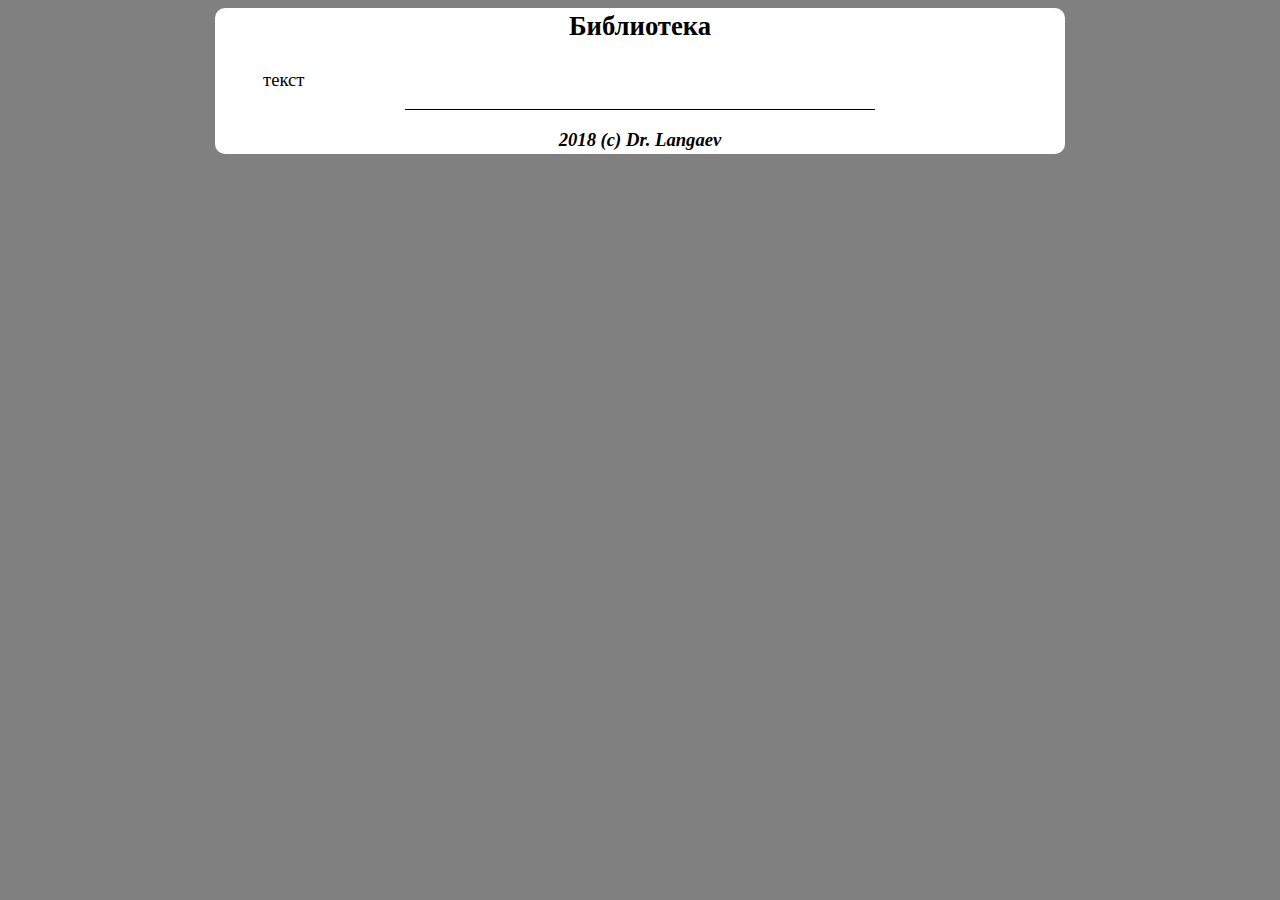
<file: library.html>
<!DOCTYPE HTML PUBLIC "-//W3C//DTD HTML 4.0 Transitional//EN">
<html>
	<head>
		<meta http-equiv="content-type" content="text/html; charset=UTF-8">
		<link rel="shortcut icon" href="images/favicon.ico" type="image/x-icon">
		<link rel="stylesheet" href="css/mainstyle.css" type="text/css">
		<title>Библиотека</title>
	</head>
	<body>
		<table>
			<tr>
				<td>
					<p class="caption">Библиотека</p>
					<p>текст</p>
					
					<hr style="border: 0; height: 1px; background-color: black" width="470px">
					<p style="text-align: center;"><i><b>2018 (c) Dr. Langaev</b></i></p>
				</td>
			</tr>
		</table>
	</body>
</html>
</file>
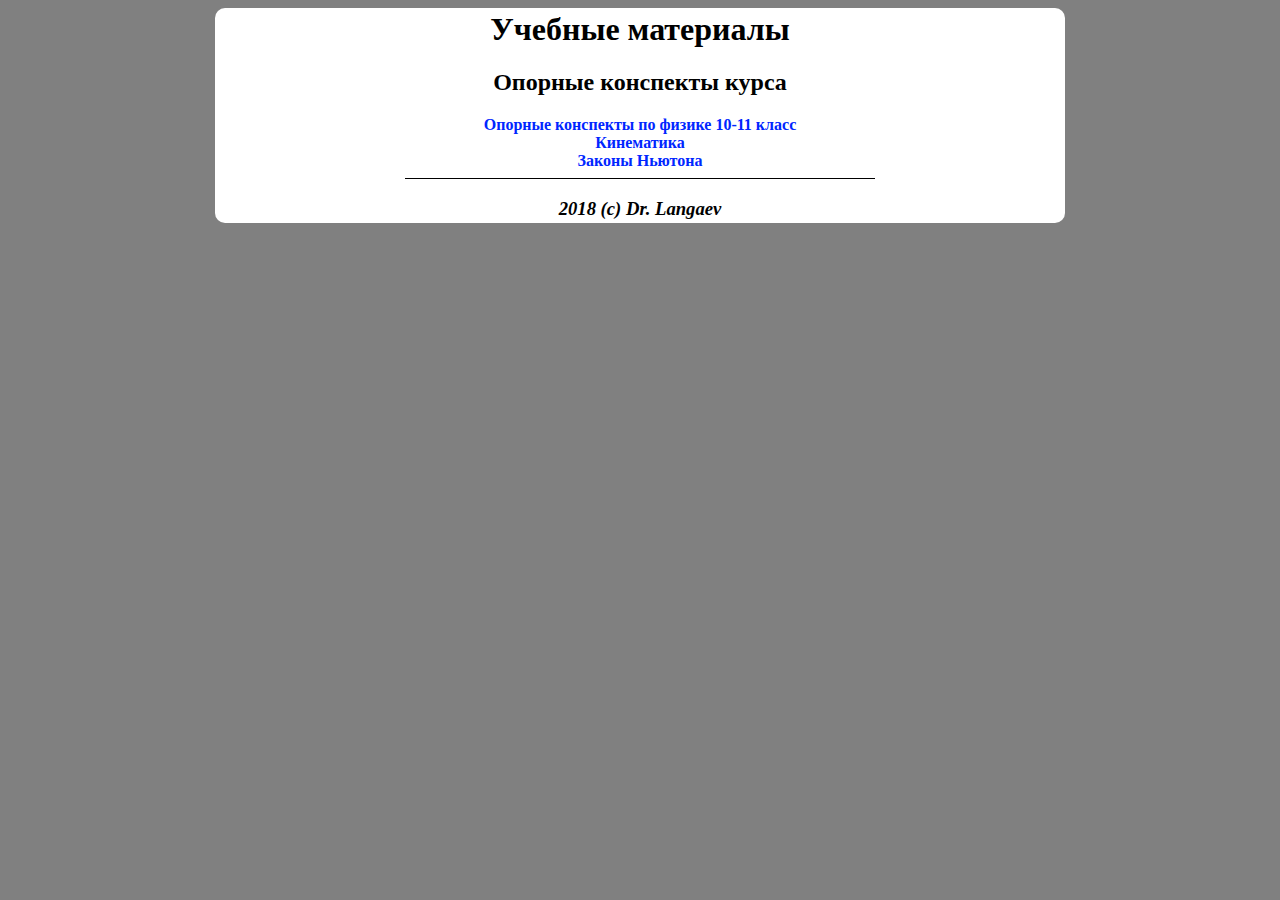
<file: materials.html>
<!DOCTYPE HTML PUBLIC "-//W3C//DTD HTML 4.0 Transitional//EN">
<html>
	<head>
		<meta http-equiv="content-type" content="text/html; charset=UTF-8">
		<link rel="shortcut icon" href="images/favicon.ico" type="image/x-icon">
		<link rel="stylesheet" href="css/mainstyle.css" type="text/css">
		<title>Учебные материалы</title>
	</head>
	<body>
		<table>
			<tr>
				<td>
					<h1>Учебные материалы</h1>
					<h2>Опорные конспекты курса</h2>
					<a href="files/basic10-11.pptx">Опорные конспекты по физике 10-11 класс</a><br>
					<a href="files/cinematics.pptx">Кинематика</a><br>
					<a href="files/Newtonlaw.ppt">Законы Ньютона</a><br>
					
					<hr style="border: 0; height: 1px; background-color: black" width="470px">
					<p style="text-align: center;"><i><b>2018 (c) Dr. Langaev</b></i></p>
				</td>
			</tr>
		</table>
	</body>
</html>
</file>
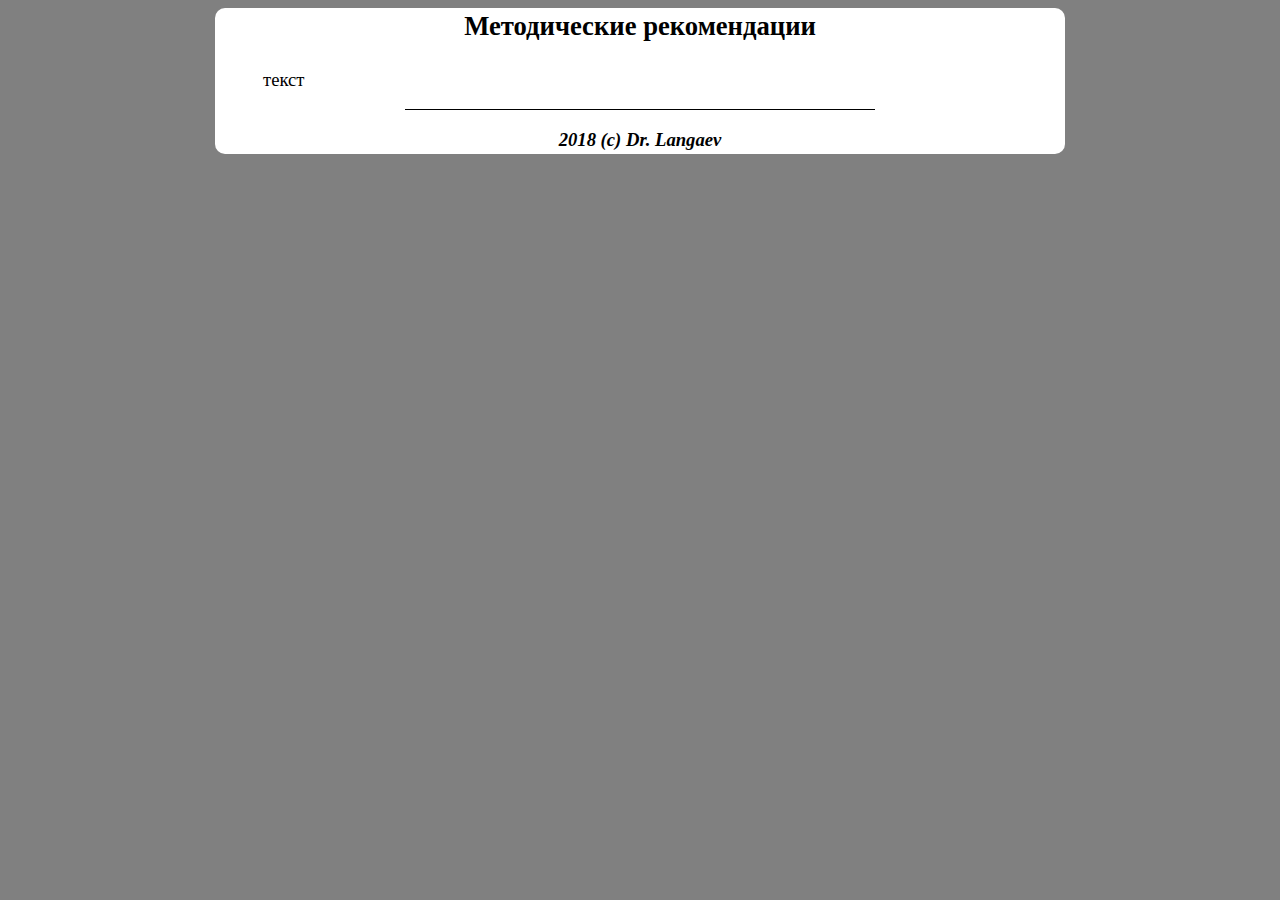
<file: metodical.html>
<!DOCTYPE HTML PUBLIC "-//W3C//DTD HTML 4.0 Transitional//EN">
<html>
	<head>
		<meta http-equiv="content-type" content="text/html; charset=UTF-8">
		<link rel="shortcut icon" href="images/favicon.ico" type="image/x-icon">
		<link rel="stylesheet" href="css/mainstyle.css" type="text/css">
		<title>Методические рекомендации</title>
	</head>
	<body>
		<table>
			<tr>
				<td>
					<p class="caption">Методические рекомендации</p>
					<p>текст</p>
					
					<hr style="border: 0; height: 1px; background-color: black" width="470px">
					<p style="text-align: center;"><i><b>2018 (c) Dr. Langaev</b></i></p>
				</td>
			</tr>
		</table>
	</body>
</html>
</file>
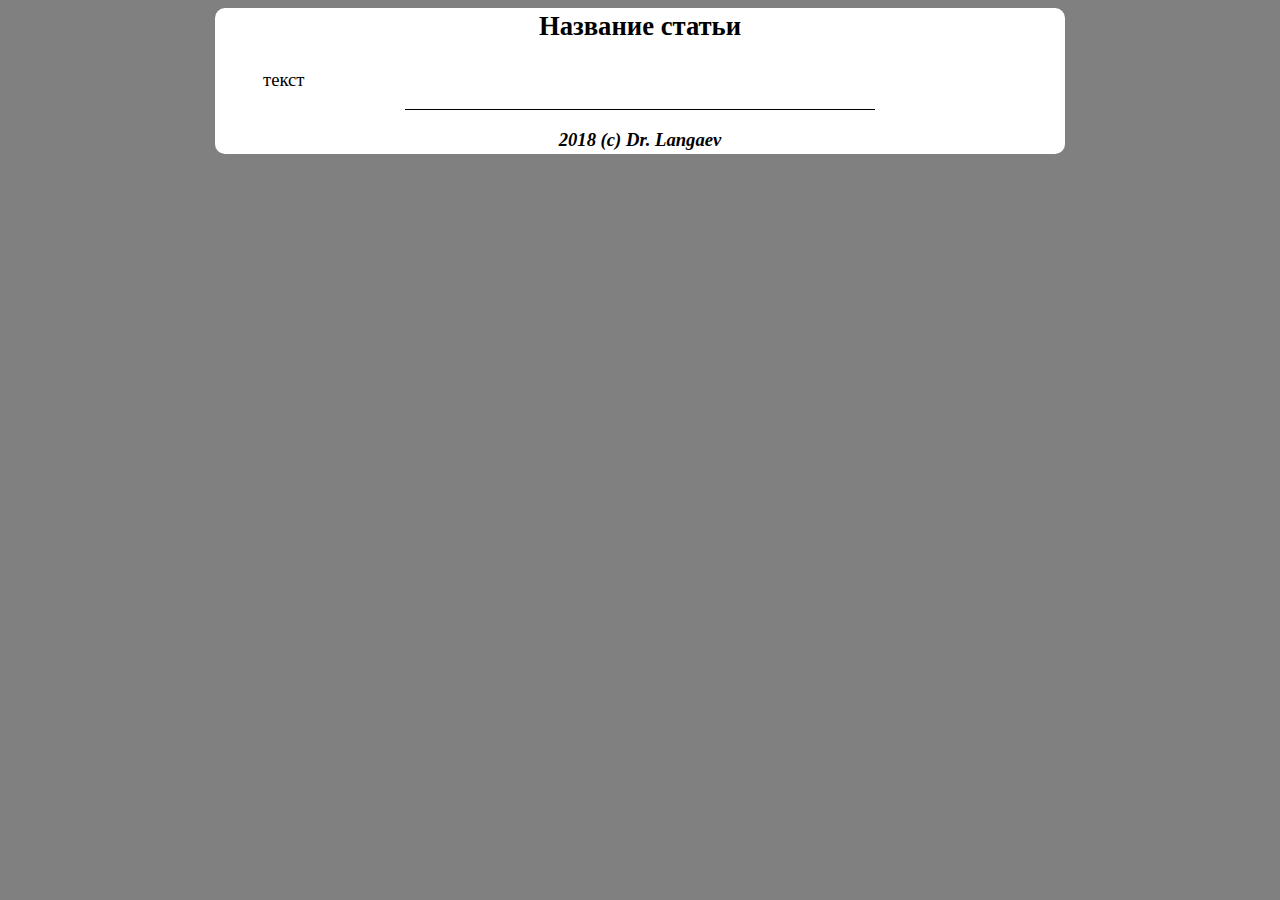
<file: new.html>
<!DOCTYPE HTML PUBLIC "-//W3C//DTD HTML 4.0 Transitional//EN">
<html>
	<head>
		<meta http-equiv="content-type" content="text/html; charset=UTF-8">
		<link rel="shortcut icon" href="images/favicon.ico" type="image/x-icon">
		<link rel="stylesheet" href="css/mainstyle.css" type="text/css">
		<title>Название статьи</title>
	</head>
	<body>
		<table>
			<tr>
				<td>
					<p class="caption">Название статьи</p>
					<p>текст</p>
					
					<hr style="border: 0; height: 1px; background-color: black" width="470px">
					<p style="text-align: center;"><i><b>2018 (c) Dr. Langaev</b></i></p>
				</td>
			</tr>
		</table>
	</body>
</html>
</file>
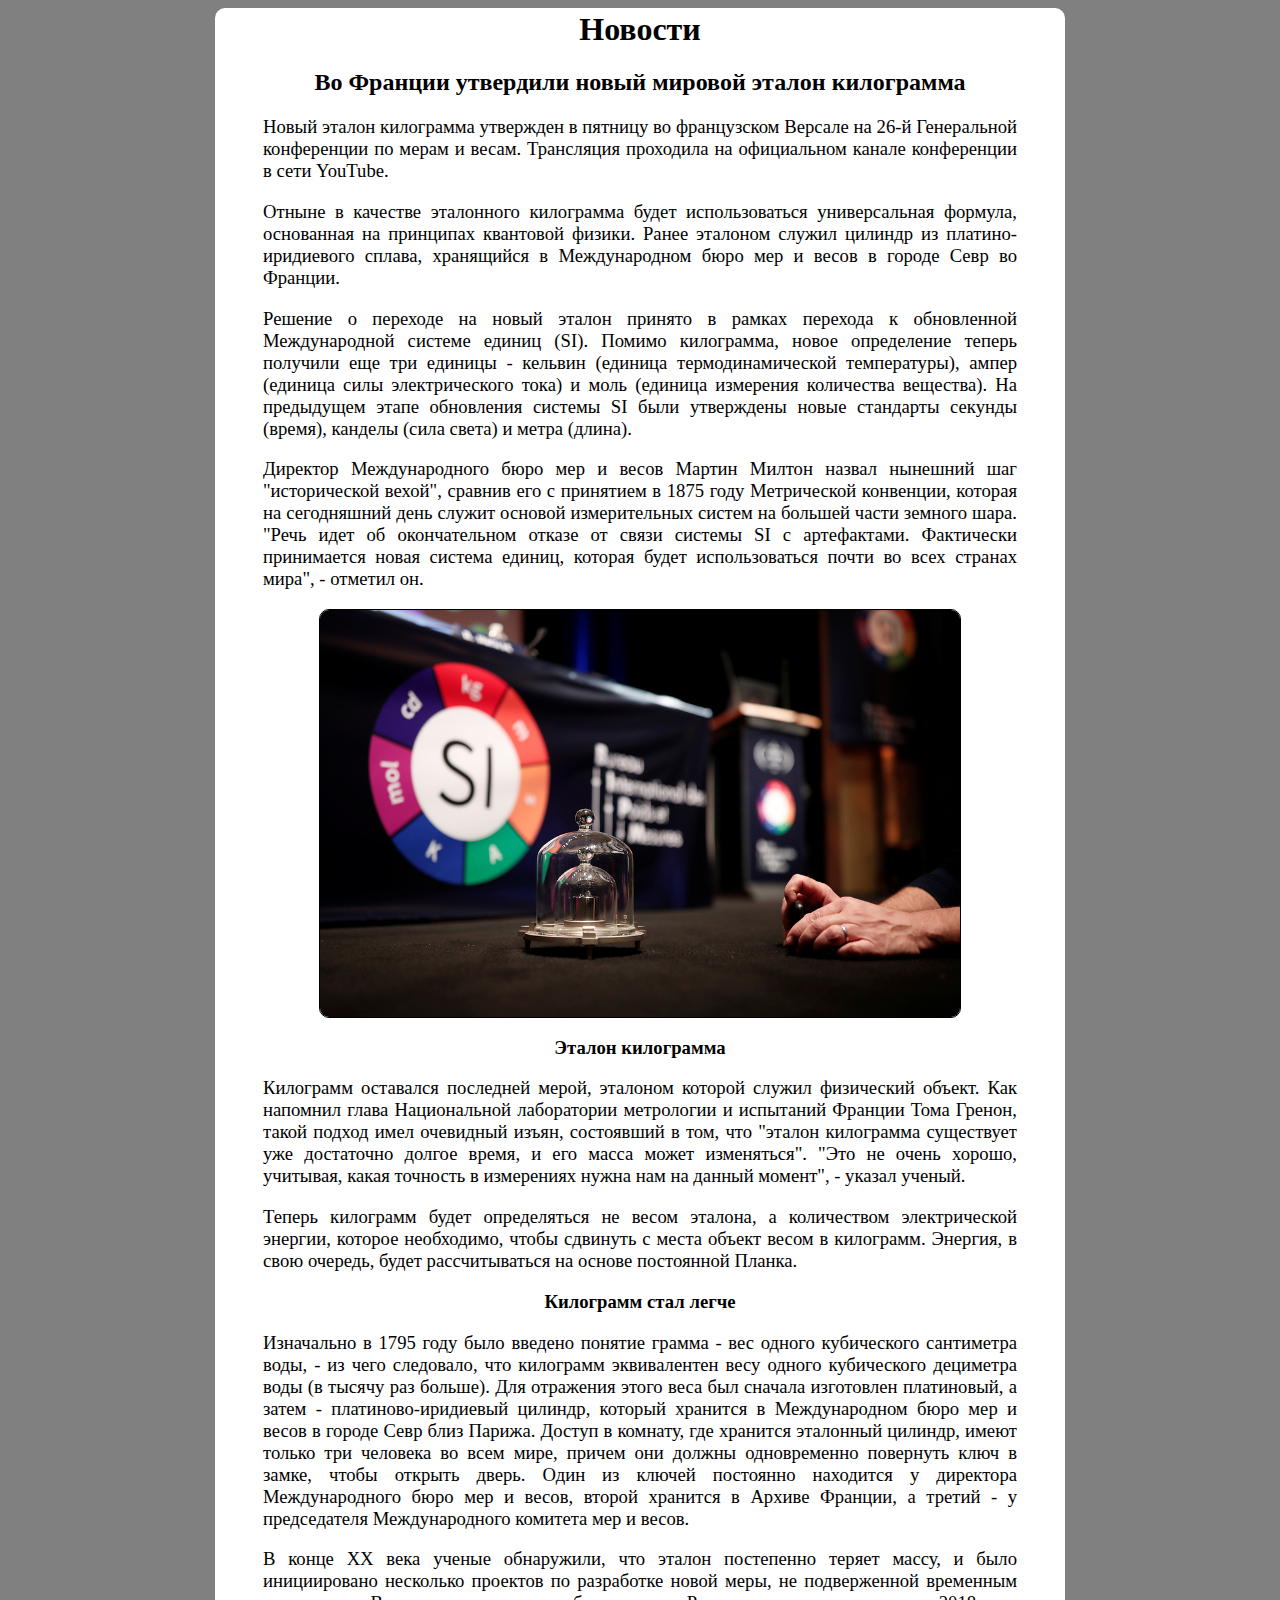
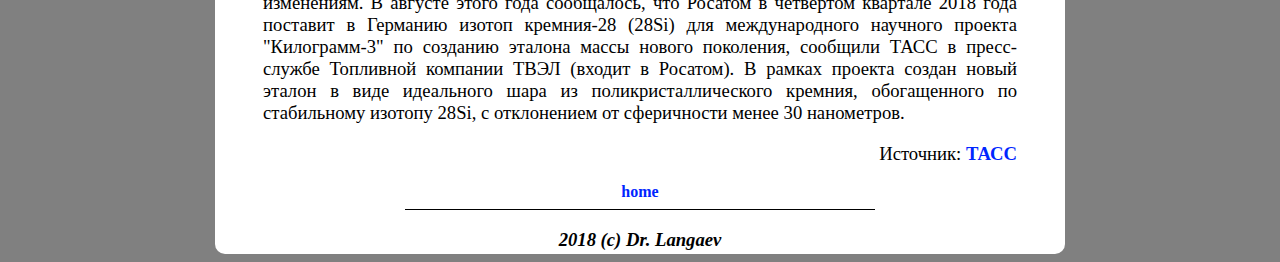
<file: news.html>
<!DOCTYPE HTML PUBLIC "-//W3C//DTD HTML 4.0 Transitional//EN">
<html>
	<head>
		<meta http-equiv="content-type" content="text/html; charset=UTF-8">
		<link rel="shortcut icon" href="images/favicon.ico" type="image/x-icon">
		<link rel="stylesheet" href="css/mainstyle.css" type="text/css">
		<title>Новости</title>
	</head>
	<body>
		<table>
			<tr>
				<td>
					<h1>Новости</h1>
					
					<h2>Во Франции утвердили новый мировой эталон килограмма</h2>
					<p>Новый эталон килограмма утвержден в пятницу во французском Версале на 26-й Генеральной конференции по мерам и весам. Трансляция проходила на официальном канале конференции в сети YouTube. </p>
					<p>Отныне в качестве эталонного килограмма будет использоваться универсальная формула, основанная на принципах квантовой физики. Ранее эталоном служил цилиндр из платино-иридиевого сплава, хранящийся в Международном бюро мер и весов в городе Севр во Франции.</p>
					<p>Решение о переходе на новый эталон принято в рамках перехода к обновленной Международной системе единиц (SI). Помимо килограмма, новое определение теперь получили еще три единицы - кельвин (единица термодинамической температуры), ампер (единица силы электрического тока) и моль (единица измерения количества вещества). На предыдущем этапе обновления системы SI были утверждены новые стандарты секунды (время), канделы (сила света) и метра (длина). </p>
					<p>Директор Международного бюро мер и весов Мартин Милтон назвал нынешний шаг "исторической вехой", сравнив его с принятием в 1875 году Метрической конвенции, которая на сегодняшний день служит основой измерительных систем на большей части земного шара. "Речь идет об окончательном отказе от связи системы SI с артефактами. Фактически принимается новая система единиц, которая будет использоваться почти во всех странах мира", - отметил он.</p>
					
					<img src="images/kilo.jpg" width="640px" height="407px">
					
					<h3>Эталон килограмма</h3>
					<p>Килограмм оставался последней мерой, эталоном которой служил физический объект. Как напомнил глава Национальной лаборатории метрологии и испытаний Франции Тома Гренон, такой подход имел очевидный изъян, состоявший в том, что "эталон килограмма существует уже достаточно долгое время, и его масса может изменяться". "Это не очень хорошо, учитывая, какая точность в измерениях нужна нам на данный момент", - указал ученый. </p>
					<p>Теперь килограмм будет определяться не весом эталона, а количеством электрической энергии, которое необходимо, чтобы сдвинуть с места объект весом в килограмм. Энергия, в свою очередь, будет рассчитываться на основе постоянной Планка.</p>
					
					<h3>Килограмм стал легче</h3>
					<p>Изначально в 1795 году было введено понятие грамма - вес одного кубического сантиметра воды, - из чего следовало, что килограмм эквивалентен весу одного кубического дециметра воды (в тысячу раз больше). Для отражения этого веса был сначала изготовлен платиновый, а затем - платиново-иридиевый цилиндр, который хранится в Международном бюро мер и весов в городе Севр близ Парижа. Доступ в комнату, где хранится эталонный цилиндр, имеют только три человека во всем мире, причем они должны одновременно повернуть ключ в замке, чтобы открыть дверь. Один из ключей постоянно находится у директора Международного бюро мер и весов, второй хранится в Архиве Франции, а третий - у председателя Международного комитета мер и весов. </p>
					<p>В конце XX века ученые обнаружили, что эталон постепенно теряет массу, и было инициировано несколько проектов по разработке новой меры, не подверженной временным изменениям. В августе этого года сообщалось, что Росатом в четвертом квартале 2018 года поставит в Германию изотоп кремния-28 (28Si) для международного научного проекта "Килограмм-3" по созданию эталона массы нового поколения, сообщили ТАСС в пресс-службе Топливной компании ТВЭЛ (входит в Росатом). В рамках проекта создан новый эталон в виде идеального шара из поликристаллического кремния, обогащенного по стабильному изотопу 28Si, с отклонением от сферичности менее 30 нанометров.</p>
					<p style="text-decoration: italic; text-align: right">Источник: <a href="https://tass.ru/nauka/5802059">ТАСС</a></p>
					<a href="index.html">home</a>
					<hr style="border: 0; height: 1px; background-color: black" width="470px">
					<p style="text-align: center;"><i><b>2018 (c) Dr. Langaev</b></i></p>
				</td>
			</tr>
		</table>
	</body>
</html>
</file>
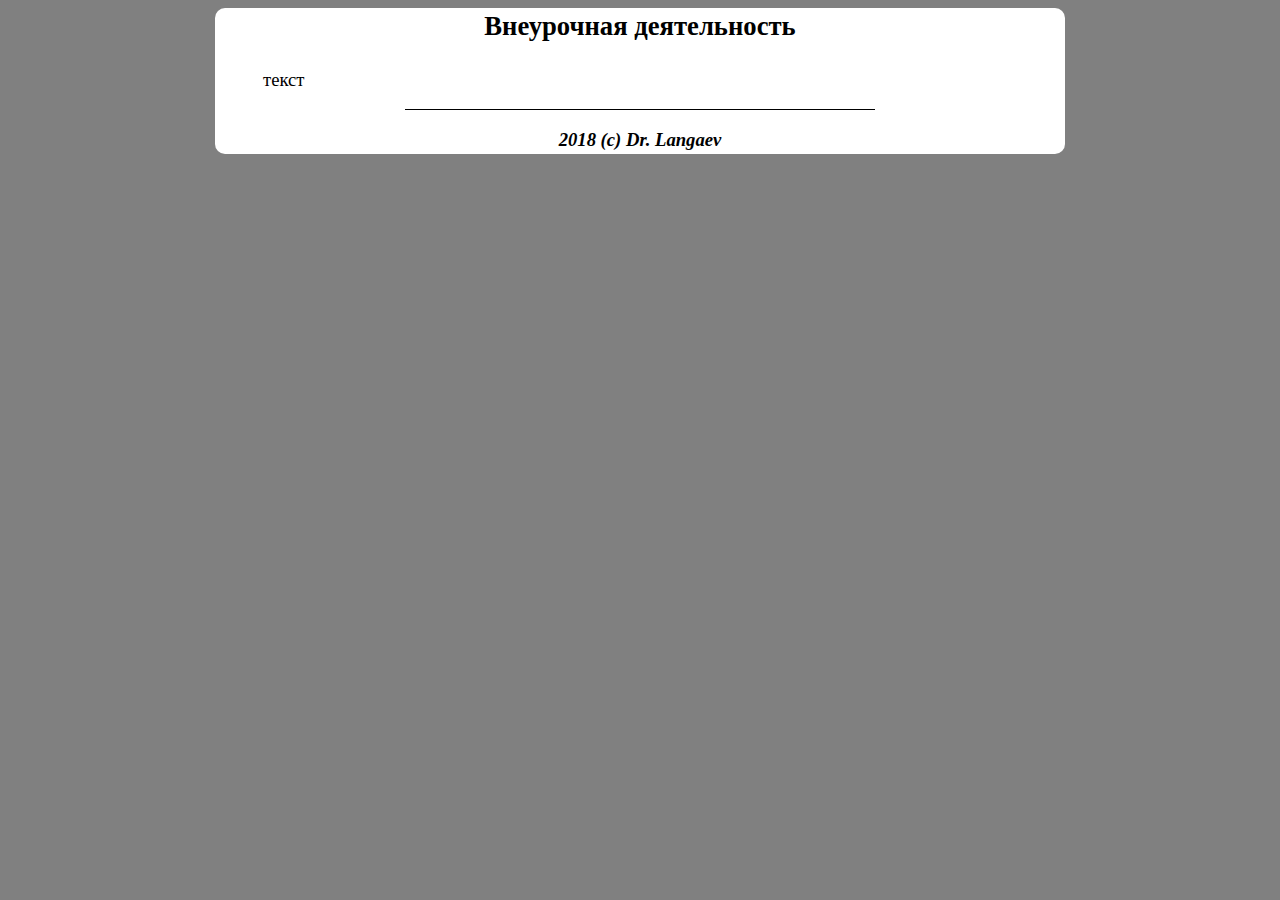
<file: other_activity.html>
<!DOCTYPE HTML PUBLIC "-//W3C//DTD HTML 4.0 Transitional//EN">
<html>
	<head>
		<meta http-equiv="content-type" content="text/html; charset=UTF-8">
		<link rel="shortcut icon" href="images/favicon.ico" type="image/x-icon">
		<link rel="stylesheet" href="css/mainstyle.css" type="text/css">
		<title>Внеурочная деятельность</title>
	</head>
	<body>
		<table>
			<tr>
				<td>
					<p class="caption">Внеурочная деятельность</p>
					<p>текст</p>
					
					<hr style="border: 0; height: 1px; background-color: black" width="470px">
					<p style="text-align: center;"><i><b>2018 (c) Dr. Langaev</b></i></p>
				</td>
			</tr>
		</table>
	</body>
</html>
</file>
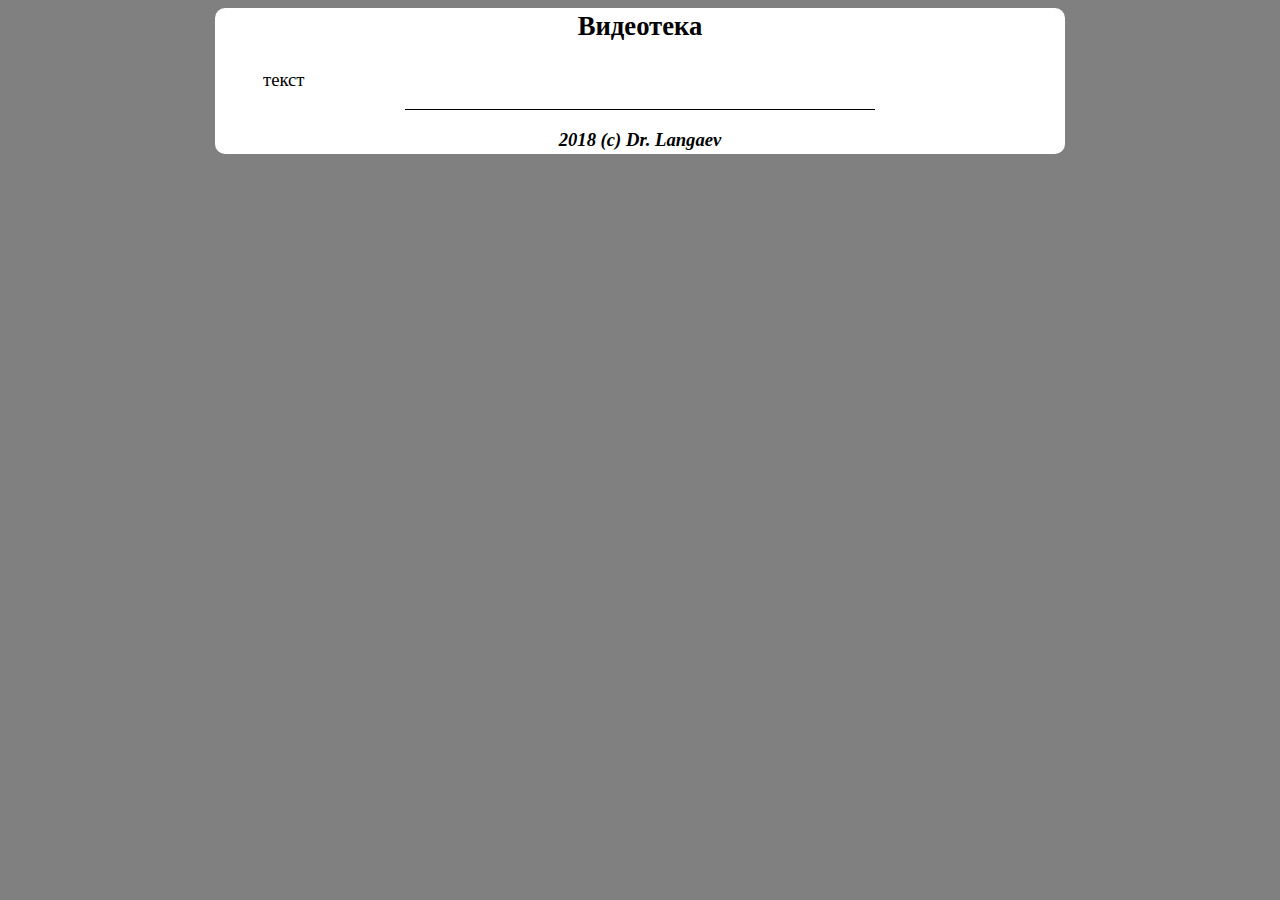
<file: videoteka.html>
<!DOCTYPE HTML PUBLIC "-//W3C//DTD HTML 4.0 Transitional//EN">
<html>
	<head>
		<meta http-equiv="content-type" content="text/html; charset=UTF-8">
		<link rel="shortcut icon" href="images/favicon.ico" type="image/x-icon">
		<link rel="stylesheet" href="css/mainstyle.css" type="text/css">
		<title>Видеотека</title>
	</head>
	<body>
		<table>
			<tr>
				<td>
					<p class="caption">Видеотека</p>
					<p>текст</p>
					
					<hr style="border: 0; height: 1px; background-color: black" width="470px">
					<p style="text-align: center;"><i><b>2018 (c) Dr. Langaev</b></i></p>
				</td>
			</tr>
		</table>
	</body>
</html>
</file>
<file: css/mainstyle.css>
﻿body 
{
	background-color: grey; 
	background-size: cover;
	background-repeat: no-repeat;
	background-position: center center;
}

p
{
	color: black;
	text-align: justify;
	font-size: 14pt;
	font-family: Times New Roman, Verdana, Arial, Helvetica, MS Sans Serif, Sans-Serif;
}

p.caption
{
	text-align: center; 
	font-size: 20pt; 
	font-weight: bold;
	color: black;
	font-family: Times New Roman, Verdana, Arial, Helvetica, MS Sans Serif, Sans-Serif;
}

table
{
	border: 0;
	background-color: white;
	border-radius: 10px;
	width: 850px;
	PADDING: 0px 45px;
	margin: 5 auto;
	text-align: center;
}

a 
{
	color: #0026FF; 
	text-decoration: none; 
	font-weight: bold;
	text-align: justify;
}

a:hover 
{
	color:red; 
	text-decoration: none; 
	text-align: justify;
}

img
{
	border: 1px solid black;
	border-radius: 10px;
	padding: 0px 0px;
}
</file>
